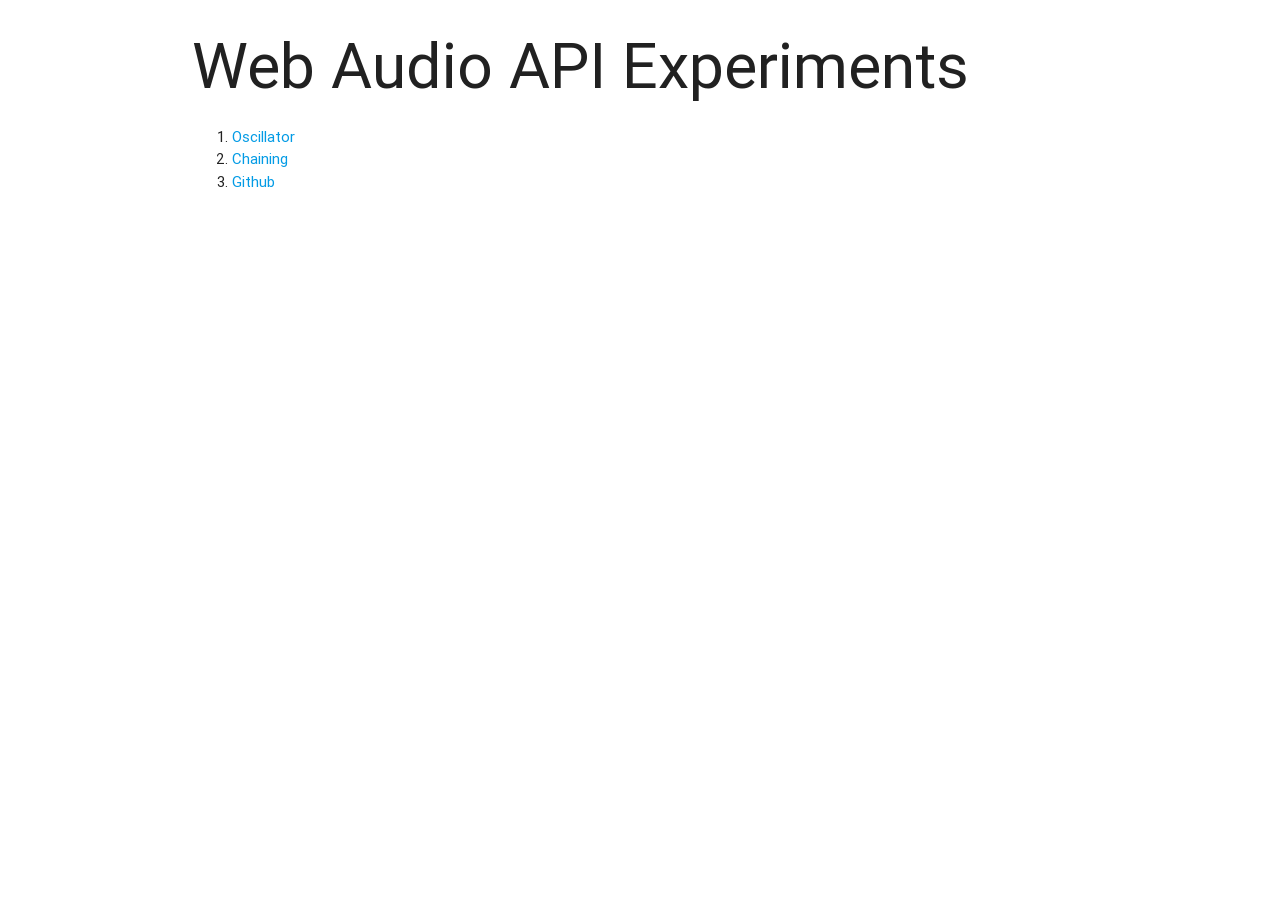
<file: index.html>
<!DOCTYPE html>
<html>
  <head>
    <meta charset="utf-8">
    <title>Web Audio API - Home</title>
    <link href="http://fonts.googleapis.com/icon?family=Material+Icons" rel="stylesheet">
    <link type="text/css" rel="stylesheet" href="css/materialize.min.css" media="screen" />
    <link rel="stylesheet" type="text/css" href="css/style.css" />
  </head>
  <body>
    <div class="container">
      <h1>Web Audio API Experiments</h1>
      <ol>
        <li><a href="01_oscillator.html">Oscillator</a></li>
        <li><a href="02_chaining.html">Chaining</a></li>
        <li><a href="https://github.com/hienpd/webaudioapi">Github</a></li>
      </ol>

    </div>

    <script type="text/javascript" src="https://code.jquery.com/jquery-2.1.1.min.js"></script>
    <script type="text/javascript" src="js/materialize.min.js"></script>
  </body>
</html>
</file>
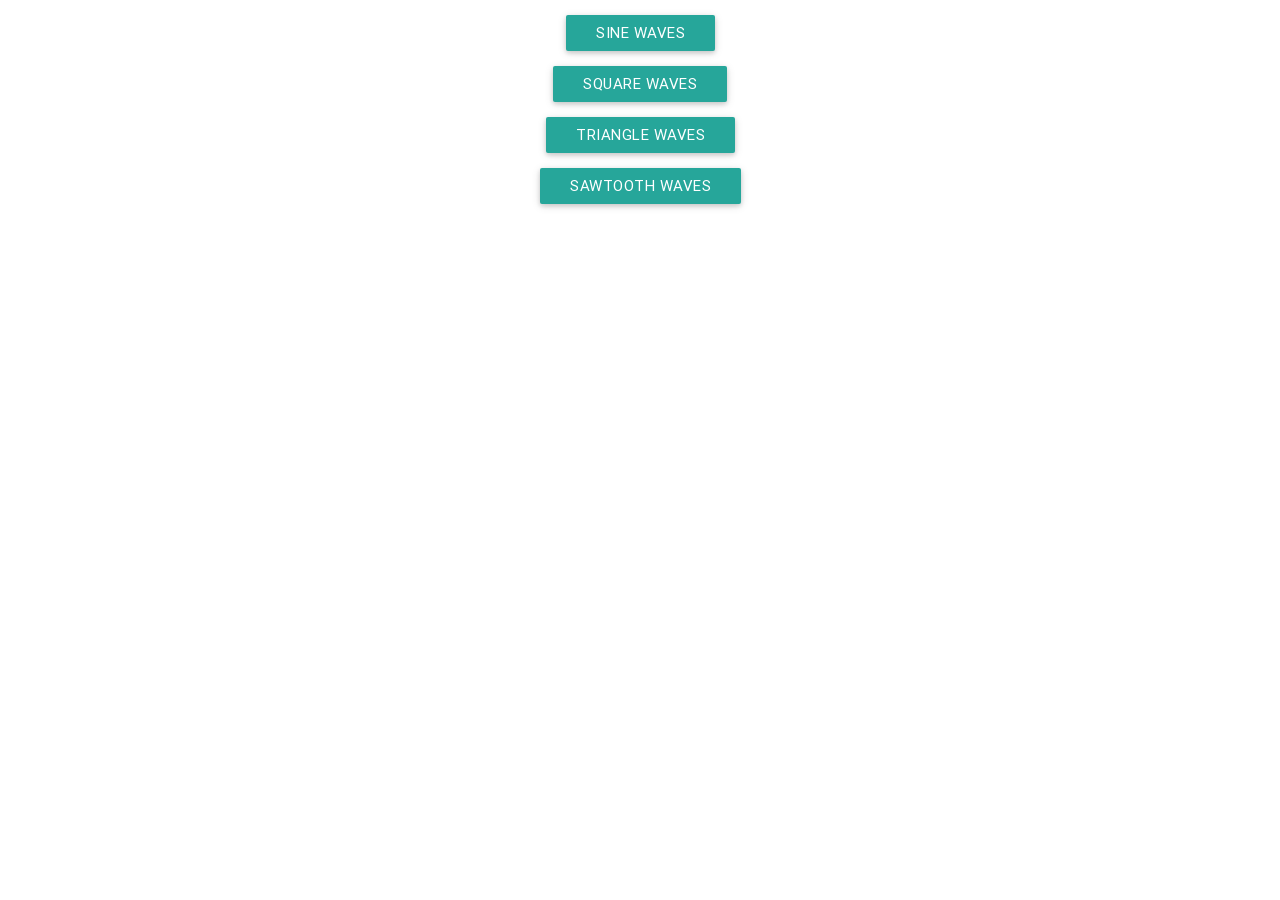
<file: 01_oscillator.html>
<!DOCTYPE html>
<html>
  <head>
    <meta charset="utf-8">
    <title>Web Audio API - Oscillator</title>

    <link href="http://fonts.googleapis.com/icon?family=Material+Icons" rel="stylesheet">
    <link type="text/css" rel="stylesheet" href="css/materialize.min.css"  media="screen"/>
    <link rel="stylesheet" type="text/css" href="css/style.css" />
  </head>
  <body>
    <div class="container">
      <p class="center-align">
        <a class="waves-effect waves-light btn">Sine Waves</a>
      </p>
      <p class="center-align">
        <a class="waves-effect waves-light btn">Square Waves</a>
      </p>
      <p class="center-align">
        <a class="waves-effect waves-light btn">Triangle Waves</a>
      </p>
      <p class="center-align">
        <a class="waves-effect waves-light btn">Sawtooth Waves</a>
      </p>
    </div>

    <script type="text/javascript" src="https://code.jquery.com/jquery-2.1.1.min.js"></script>
    <script type="text/javascript" src="js/materialize.min.js"></script>
    <script src="js/01_oscillator.js"></script>
  </body>
</html>
</file>
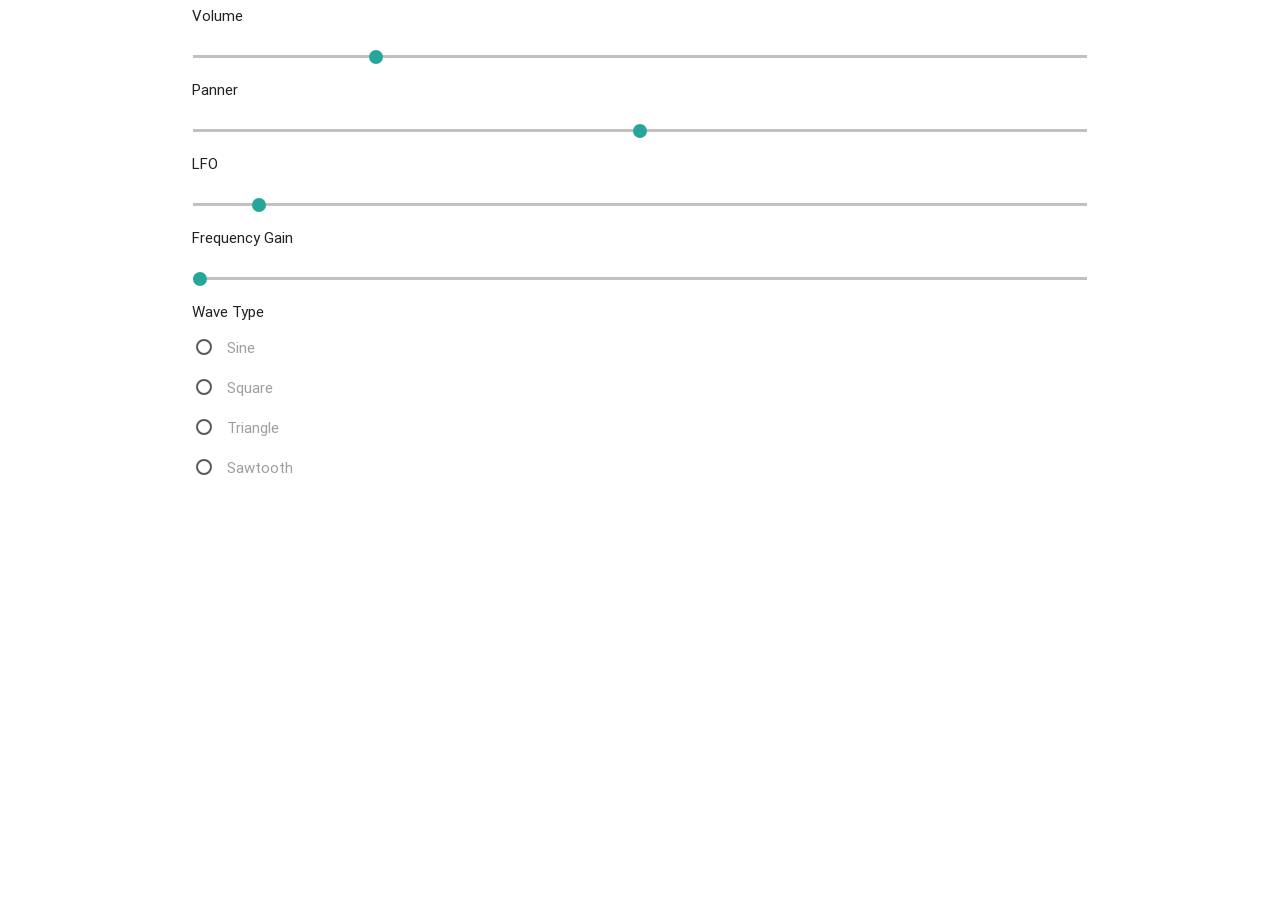
<file: 02_chaining.html>
<!DOCTYPE html>
<html>

<head>
  <meta charset="utf-8">
  <title>Web Audio API - Chaining</title>
  <link href="http://fonts.googleapis.com/icon?family=Material+Icons" rel="stylesheet">
  <link type="text/css" rel="stylesheet" href="css/materialize.min.css" media="screen" />
  <link rel="stylesheet" type="text/css" href="css/style.css" />
</head>

<body>
  <div class="container">
    <h6>Volume</h6>
    <form action="#">
      <p class="range-field">
        <input type="range" id="volume" min="0" max="1" step="0.01" value="0.2" />
      </p>
    </form>

    <h6>Panner</h6>
    <form action="#">
      <p class="range-field">
        <input type="range" id="panner" min="-1" max="1" step="0" value="0" />
      </p>
    </form>

    <h6>LFO</h6>
    <form action="#">
      <p class="range-field">
        <input type="range" id="lfo" min="0" max="15" step="1" value="1" />
      </p>
    </form>

    <h6>Frequency Gain</h6>
    <form action="#">
      <p class="range-field">
        <input type="range" id="freq-gain" min="100" max="500" step="1" value="100" />
      </p>
    </form>

    <h6>Wave Type</h6>
    <form action="#" id="wave-type">
      <p>
        <input name="wave-type" type="radio" id="sine" />
        <label for="sine">Sine</label>
      </p>
      <p>
        <input name="wave-type" type="radio" id="square" />
        <label for="square">Square</label>
      </p>
      <p>
        <input name="wave-type" type="radio" id="triangle" />
        <label for="triangle">Triangle</label>
      </p>
      <p>
        <input name="wave-type" type="radio" id="sawtooth" />
        <label for="sawtooth">Sawtooth</label>
      </p>
    </form>
  </div>


  <script type="text/javascript" src="https://code.jquery.com/jquery-2.1.1.min.js"></script>
  <script type="text/javascript" src="js/materialize.min.js"></script>
  <script src="js/02_chaining.js"></script>
</body>

</html>
</file>
<file: css/style.css>
div {
  height: 50px;
  width: 50px;
}
</file>
